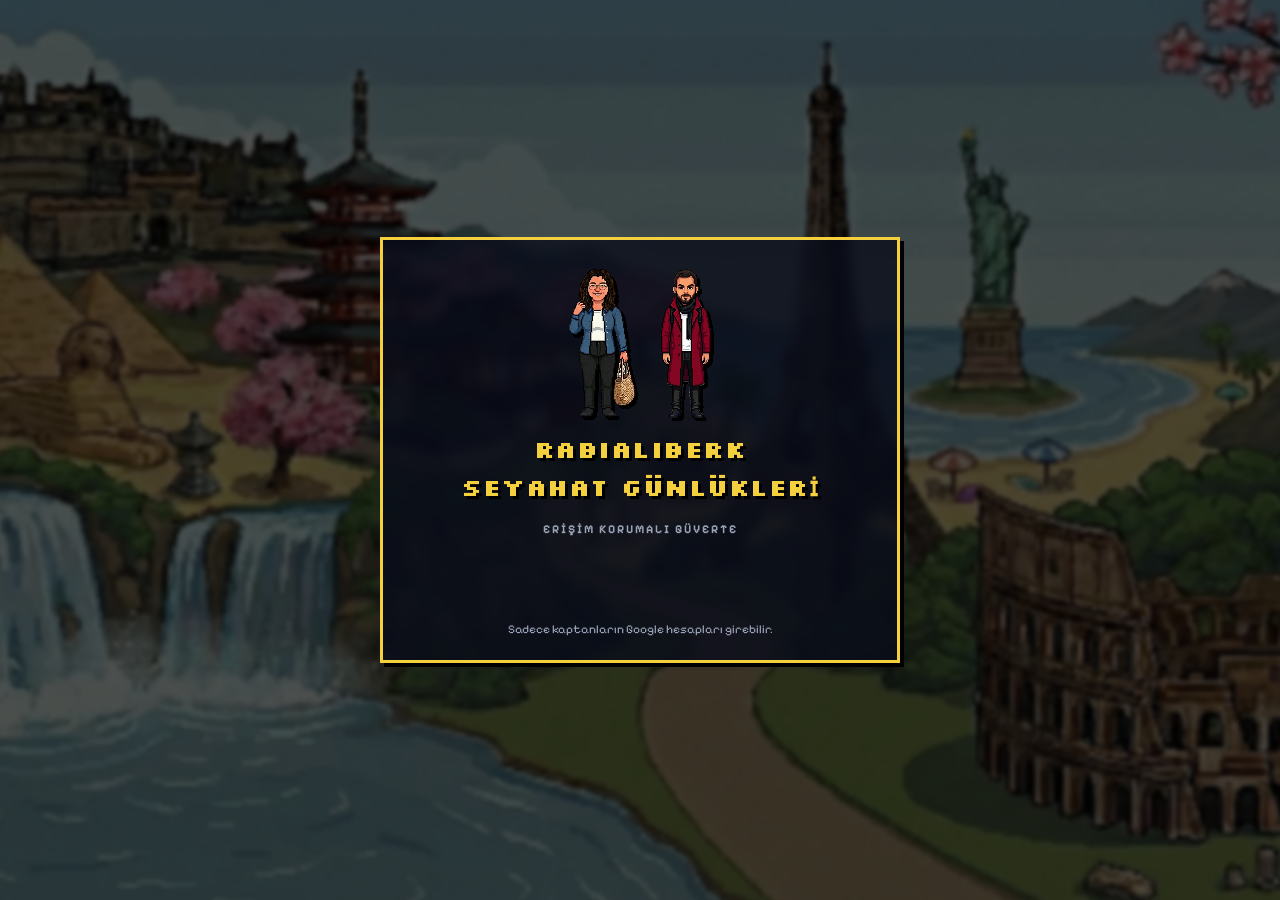
<file: index.html>
<!DOCTYPE html>
<html lang="tr">
<head>
  <meta charset="UTF-8">
  <meta name="viewport" content="width=device-width, initial-scale=1.0, viewport-fit=cover">
  <meta name="robots" content="noindex, nofollow">
  <meta name="theme-color" content="#0b1020">
  <title>Rabialiberk Seyahat Günlükleri</title>
  <link rel="icon" type="image/png" href="assets/img/favicon-64.png">
  <link rel="apple-touch-icon" href="assets/img/favicon.png">
  <link rel="preconnect" href="https://fonts.googleapis.com">
  <link rel="preconnect" href="https://fonts.gstatic.com" crossorigin>
  <link href="https://fonts.googleapis.com/css2?family=Press+Start+2P&family=Silkscreen:wght@400;700&family=Pixelify+Sans:wght@400;500;600;700&family=Courier+Prime:ital,wght@0,400;0,700;1,400&display=swap" rel="stylesheet">
  <link rel="stylesheet" href="styles/app.css?v=7">
</head>
<body>
  <div class="bg" aria-hidden="true"></div>
  <div id="app" class="app">
    <div class="boot">
      <div class="boot-title">RABIALIBERK<br>SEYAHAT GÜNLÜKLERİ</div>
      <div class="boot-sub blink">GÜVERTE HAZIRLANIYOR...</div>
    </div>
  </div>
  <div id="modal-root"></div>
  <div id="toast-root" class="toast-root" aria-live="polite"></div>
  <script type="module" src="src/main.js?v=7"></script>
</body>
</html>
</file>
<file: styles/app.css>
/* ==========================================================================
   Rabialiberk Seyahat Günlükleri — piksel ruhu, okunur gövde
   ========================================================================== */
:root {
  --bg: #0b1020;
  --panel: rgba(8, 12, 26, 0.78);
  --panel-solid: #121a30;
  --line: #2b3550;
  --gold: #f4d03f;
  --gold-dim: #b89a22;
  --text: #e9ecf5;
  --muted: #9aa3b8;
  --rabia: #2471a3;
  --ali: #c0392b;
  --both: #8e44ad;
  --ok: #27ae60;
  --danger: #c0392b;
  --parchment: #f3e5c9;
  --ink: #3b2a1a;
  /* Başlık fontu: Silkscreen (Türkçe karakter destekli) büyük başlıklarda; rakamlar Press Start 2P; geri kalan Pixelify Sans */
  --pix: 'Silkscreen', 'Pixelify Sans', monospace;
  --num: 'Press Start 2P', 'Silkscreen', monospace;   /* yalnızca rakamlar: Türkçe karakter sorunu yok */
  --ui: 'Pixelify Sans', 'Silkscreen', monospace;      /* arayüz: okunur piksel font */
  --body: 'Pixelify Sans', 'Silkscreen', monospace;    /* veri metinleri de piksel, biraz büyük punto */
  --diary: 'Courier Prime', 'Courier New', monospace;                /* yalnızca seyir defteri parşömeni */
  --shadow: 4px 4px 0 #000;
  --radius: 2px;
  --nav-h: 60px;
}
* { box-sizing: border-box; }
html { -webkit-text-size-adjust: 100%; }
body {
  margin: 0; background: var(--bg); color: var(--text);
  font-family: var(--body); font-size: 17px; line-height: 1.5;
  min-height: 100vh; overflow-x: hidden;
}
body.modal-open { overflow: hidden; }
.bg {
  position: fixed; inset: 0; z-index: -1;
  background: url('../assets/img/world_bg.webp') center / cover no-repeat;
  filter: brightness(0.32) saturate(0.85) blur(2px); transform: scale(1.04);
}
@media (max-width: 700px) { .bg { background-image: url('../assets/img/world_bg_small.webp'); } }
a { color: var(--gold); text-decoration: none; }
a:hover { text-decoration: underline; }
img { max-width: 100%; }
.sprite, .captain-sprite, .brand-icon, .me-avatar, .owner img, .entry-avatar, .pc-head img { image-rendering: pixelated; image-rendering: crisp-edges; }
.muted { color: var(--muted); }
.small { font-size: 0.85em; }
.hl { color: #ff6b6b; }
.blink { animation: blink 1.2s steps(2) infinite; }
@keyframes blink { to { opacity: 0.25; } }

/* --- tipografi --- */
.num { font-family: var(--num); letter-spacing: 0; }
.title { font-family: var(--pix); font-weight: 700; color: var(--gold); text-shadow: 3px 3px 0 #000; line-height: 1.6; font-size: 24px; margin: 0; letter-spacing: 0.5px; }
.title.small { font-size: 18px; }
.panel-title, .section-title, .side-sub, .side-kind, .tl-month-label, .year-sep { font-family: var(--ui); font-weight: 700; font-size: 14px; color: var(--gold); letter-spacing: 1.5px; text-transform: uppercase; }
.section-title { margin: 28px 0 12px; }
h2, h3 { font-family: var(--ui); font-weight: 600; }

/* --- panel --- */
.panel {
  background: var(--panel); border: 3px solid var(--line); box-shadow: var(--shadow);
  padding: 18px; backdrop-filter: blur(6px); position: relative;
}
.panel-title { margin: -4px 0 12px; }

/* --- butonlar --- */
.btn {
  font-family: var(--ui); font-weight: 600; font-size: 15px; letter-spacing: 0.3px;
  padding: 10px 16px; border: 2px solid #000; color: #fff; background: #34495e; cursor: pointer;
  box-shadow: 3px 3px 0 #000; transition: transform 0.08s, box-shadow 0.08s; text-decoration: none; display: inline-flex; align-items: center; gap: 6px; line-height: 1.2;
}
.btn:hover { filter: brightness(1.1); text-decoration: none; }
.btn:active { transform: translate(2px, 2px); box-shadow: 1px 1px 0 #000; }
.btn:disabled { opacity: 0.55; cursor: default; }
.btn-primary { background: var(--ok); }
.btn-gold { background: var(--gold); color: #1a1a1a; }
.btn-danger { background: var(--danger); }
.btn-ghost { background: rgba(255,255,255,0.06); border-color: var(--line); }
.btn-ghost.danger, .btn-icon.danger { color: #ff7b7b; }
.btn-icon { background: rgba(0,0,0,0.5); color: #fff; border: 2px solid var(--line); width: 38px; height: 38px; cursor: pointer; font-size: 17px; display: inline-grid; place-items: center; }
.btn-icon:hover { border-color: var(--gold); }
.btn-x { background: none; border: 0; color: var(--muted); font-size: 18px; cursor: pointer; padding: 4px 8px; }
.btn-x:hover { color: #fff; }
.chips { display: flex; gap: 6px; flex-wrap: wrap; }
.chip { font-family: var(--ui); font-size: 14px; padding: 6px 12px; background: rgba(0,0,0,0.45); border: 2px solid var(--line); color: var(--text); cursor: pointer; }
.chip.active { border-color: var(--gold); color: var(--gold); }

/* --- form --- */
.form { display: grid; gap: 14px; }
.field { display: grid; gap: 6px; }
.field-label { font-family: var(--ui); font-size: 14px; color: var(--muted); letter-spacing: 0.5px; text-transform: uppercase; }
.field-hint { font-size: 12px; color: var(--muted); }
input, select, textarea {
  width: 100%; font-family: var(--body); font-size: 17px; color: #fff; background: #1b2540; border: 2px solid var(--line); padding: 10px 12px; outline: none;
}
input:focus, select:focus, textarea:focus { border-color: var(--gold); }
input[type="date"], input[type="time"] { color-scheme: dark; }
textarea { resize: vertical; min-height: 120px; line-height: 1.5; }
.row { display: flex; gap: 8px; align-items: stretch; }
.row > input { flex: 1; }
.row-2 { display: grid; grid-template-columns: 1fr 1fr; gap: 12px; }
.from-to { display: grid; grid-template-columns: 1fr auto 1fr; gap: 8px; align-items: end; }
.btn-swap { padding: 10px 12px; }
@media (max-width: 560px) { .row-2, .from-to { grid-template-columns: 1fr; } .btn-swap { justify-self: center; } }

/* yer seçici */
.picker { position: relative; }
.picker.has-value .picker-input { border-color: var(--gold-dim); }
.picker-list { position: absolute; z-index: 30; left: 0; right: 0; top: calc(100% + 2px); background: var(--panel-solid); border: 2px solid var(--gold); box-shadow: var(--shadow); max-height: 280px; overflow-y: auto; }
.picker-item { display: flex; align-items: center; gap: 10px; width: 100%; text-align: left; background: none; border: 0; color: var(--text); padding: 9px 12px; cursor: pointer; font-family: var(--body); font-size: 15px; }
.picker-item:hover { background: rgba(244, 208, 63, 0.12); }
.picker-create { color: var(--gold); border-top: 1px dashed var(--line); font-family: var(--ui); }
.picker-name { flex: 1; }
.picker-parent { color: var(--muted); font-size: 13px; }
.kind { font-family: var(--ui); font-size: 11px; padding: 2px 6px; border: 1px solid var(--line); color: var(--muted); min-width: 44px; text-align: center; }
.kind-province { border-color: #f4d03f55; } .kind-country { border-color: #3498db55; } .kind-city { border-color: #9b59b655; } .kind-spot { border-color: #27ae6055; }
.geo-results { display: grid; gap: 4px; }
.geo-item { text-align: left; background: rgba(255,255,255,0.04); border: 1px solid var(--line); color: var(--text); padding: 8px 10px; cursor: pointer; font-family: var(--body); display: grid; }
.geo-item:hover { border-color: var(--gold); }
.geo-name { font-weight: 700; }
.geo-desc { font-size: 12px; color: var(--muted); }

/* --- toast / modal --- */
.toast-root { position: fixed; left: 50%; bottom: calc(var(--nav-h) + 16px); transform: translateX(-50%); display: grid; gap: 8px; z-index: 200; pointer-events: none; }
.toast { font-family: var(--ui); font-size: 15px; background: #000; color: #fff; border: 2px solid var(--gold); padding: 10px 16px; box-shadow: var(--shadow); opacity: 0; transform: translateY(8px); transition: 0.25s; }
.toast.show { opacity: 1; transform: none; }
.toast-ok { border-color: var(--ok); } .toast-err { border-color: var(--danger); }
.modal-overlay { position: fixed; inset: 0; background: rgba(0,0,0,0.7); z-index: 150; display: grid; place-items: center; padding: 16px; overflow-y: auto; }
.modal { width: 100%; max-width: 560px; background: var(--panel-solid); border: 3px solid var(--gold); box-shadow: 6px 6px 0 #000; max-height: calc(100vh - 32px); display: flex; flex-direction: column; }
.modal-wide { max-width: 860px; }
.modal-head { display: flex; justify-content: space-between; align-items: center; padding: 14px 18px; border-bottom: 2px solid var(--line); }
.modal-title { font-family: var(--ui); font-weight: 700; letter-spacing: 1.5px; font-size: 14px; color: var(--gold); }
.modal-body { padding: 18px; overflow-y: auto; }
.modal-actions { display: flex; justify-content: flex-end; gap: 8px; padding: 12px 18px; border-top: 2px solid var(--line); flex-wrap: wrap; }
.confirm-text { margin: 0; }

/* ==========================================================================
   Kabuk
   ========================================================================== */
.app { min-height: 100vh; }
.boot { min-height: 100vh; display: grid; place-content: center; text-align: center; gap: 18px; }
.boot-title { font-family: var(--pix); font-weight: 700; color: var(--gold); font-size: 22px; line-height: 1.8; text-shadow: 3px 3px 0 #000; }
.boot-sub { font-family: var(--ui); font-weight: 700; letter-spacing: 2px; font-size: 12px; color: var(--muted); }

.topbar { position: sticky; top: 0; z-index: 50; display: flex; align-items: center; gap: 16px; padding: 10px 18px; background: rgba(5, 8, 18, 0.9); border-bottom: 3px solid var(--gold); backdrop-filter: blur(8px); }
.brand { display: flex; align-items: center; gap: 10px; font-family: var(--pix); font-weight: 700; font-size: 14px; color: var(--gold); }
.brand:hover { text-decoration: none; }
.brand-icon { width: 28px; height: 28px; }
.nav { display: flex; gap: 4px; margin-left: auto; margin-right: auto; }
.nav-item { font-family: var(--ui); font-size: 15px; font-weight: 600; color: var(--text); padding: 8px 12px; border: 2px solid transparent; display: flex; align-items: center; gap: 6px; }
.nav-item:hover { text-decoration: none; border-color: var(--line); }
.nav-item.active { border-color: var(--gold); color: var(--gold); background: rgba(244,208,63,0.08); }
.me { display: flex; align-items: center; gap: 10px; }
.me-avatar { width: 36px; height: 36px; border-radius: 50%; border: 3px solid; object-fit: cover; background: #000; }
.badge { font-family: var(--ui); font-size: 12px; padding: 2px 8px; border: 2px solid; }
.badge-demo { color: #ff9f43; border-color: #ff9f43; }
.badge-plan { color: #7bed9f; border-color: #7bed9f; font-size: 10px; padding: 1px 6px; }
.planned .tl-card, .ticket.planned { border-style: dashed; opacity: 0.9; }
.upcoming { margin-top: 16px; }

.page { max-width: 1100px; margin: 0 auto; padding: 22px 18px 90px; overflow-x: clip; }
.panel, .tl-card, .ticket, .entry { min-width: 0; }
.page-head { display: flex; justify-content: space-between; align-items: center; gap: 12px; flex-wrap: wrap; margin-bottom: 16px; }
.toolbar { display: flex; gap: 12px; align-items: center; flex-wrap: wrap; margin-bottom: 12px; }
.search { max-width: 340px; }
.count { margin: 4px 0 10px; font-size: 13px; }

@media (max-width: 820px) {
  .topbar { padding: 8px 14px; backdrop-filter: none; } /* backdrop-filter, içindeki fixed nav'ın bağlamı olurdu */
  .nav { position: fixed; left: 0; right: 0; bottom: 0; margin: 0; background: rgba(5, 8, 18, 0.96); border-top: 3px solid var(--gold); padding: 6px 4px calc(6px + env(safe-area-inset-bottom)); justify-content: space-around; z-index: 60; }
  .nav-item { flex-direction: column; gap: 2px; font-size: 11px; padding: 4px 6px; border: 0; }
  .nav-item.active { background: none; color: var(--gold); }
  .nav-icon { font-size: 20px; }
  .page { padding: 16px 12px calc(var(--nav-h) + 24px); }
}
@media (min-width: 821px) { .toast-root { bottom: 24px; } }

/* ==========================================================================
   Giriş
   ========================================================================== */
.login { min-height: 100vh; display: grid; place-items: center; padding: 16px; }
.login-card { text-align: center; max-width: 520px; width: 100%; padding: 28px 24px 22px; border-color: var(--gold); }
.login-sprites { display: flex; justify-content: center; gap: 24px; align-items: flex-end; margin-bottom: 12px; }
.login-sprites .sprite { height: 150px; filter: drop-shadow(3px 3px 0 #000); }
.login-sub { font-family: var(--ui); font-weight: 700; letter-spacing: 2px; font-size: 12px; color: var(--muted); margin: 14px 0 20px; }
.login-msg { background: rgba(192, 57, 43, 0.2); border: 2px solid var(--danger); padding: 10px; margin-bottom: 16px; font-size: 14px; }
.gsi-button { display: flex; justify-content: center; min-height: 44px; }
.login-foot { margin-top: 18px; font-size: 12px; color: var(--muted); }
.demo-pick { display: flex; gap: 12px; justify-content: center; flex-wrap: wrap; }
.demo-pick img { width: 28px; height: 28px; border-radius: 50%; }

/* ==========================================================================
   Güverte
   ========================================================================== */
.hero { text-align: center; border-color: var(--gold); padding: 26px 18px 20px; }
.hero-sub { font-family: var(--ui); font-weight: 700; letter-spacing: 2px; font-size: 12px; color: var(--muted); margin: 18px 0 8px; }
.timer { font-family: var(--pix); line-height: 2; }
.timer-days { font-size: 40px; color: #fff; text-shadow: 3px 3px 0 #000; }
.timer-unit { font-family: var(--ui); font-weight: 700; font-size: 14px; color: var(--gold); margin-left: 8px; letter-spacing: 1px; }
.timer-small { font-family: var(--ui); font-weight: 600; font-size: 15px; color: var(--text); letter-spacing: 1px; }
.timer-small .num { font-size: 12px; }
.hero-since { font-size: 13px; color: var(--muted); margin-top: 6px; }
.captains { display: grid; grid-template-columns: 1fr 1fr; gap: 16px; margin-top: 16px; }
.captain { display: flex; gap: 16px; align-items: flex-end; border-color: var(--c); overflow: hidden; }
.captain-sprite { height: 150px; flex: none; filter: drop-shadow(3px 3px 0 #000); margin-bottom: -18px; }
.captain-info { flex: 1; padding-bottom: 6px; }
.captain-name { font-family: var(--pix); font-size: 15px; color: var(--c); filter: brightness(1.4); margin-bottom: 10px; }
.captain-where { font-size: 15px; margin-bottom: 10px; }
.captain-stats { display: flex; flex-wrap: wrap; gap: 6px 14px; font-size: 14px; color: var(--muted); }
.captain-stats b { color: #fff; font-size: 14px; }
.quick { margin-top: 16px; }
.quick-btns { display: flex; gap: 10px; flex-wrap: wrap; margin-bottom: 16px; }
.quick-stats { display: grid; grid-template-columns: repeat(4, 1fr); gap: 10px; }
.qs { background: rgba(255,255,255,0.04); border: 2px solid var(--line); padding: 10px; text-align: center; }
.qs b { display: block; font-family: var(--ui); font-weight: 700; font-size: 17px; color: var(--gold); line-height: 1.5; overflow-wrap: anywhere; }
.qs b .num { font-size: 15px; }
.qs span { font-size: 12px; color: var(--muted); }
.deck-latest { margin-top: 10px; }
@media (max-width: 700px) {
  .captains { grid-template-columns: 1fr; }
  .captain-sprite { height: 120px; }
  .quick-stats { grid-template-columns: repeat(2, 1fr); }
  .timer-days { font-size: 30px; }
  .timer-small { font-size: 13px; letter-spacing: 0; } .timer-small .num { font-size: 10px; }
  .qs b { font-size: 15px; } .qs b .num { font-size: 12px; }
  .captain-stats { font-size: 13px; } .captain-stats b { font-size: 11px; }
  .title { font-size: 20px; }
}

/* ==========================================================================
   Harita
   ========================================================================== */
.map-page { display: flex; flex-direction: column; gap: 12px; }
.map-head { display: flex; justify-content: space-between; align-items: center; flex-wrap: wrap; gap: 10px; }
.map-tabs { display: flex; gap: 6px; }
.tab { font-family: var(--ui); font-weight: 700; letter-spacing: 1px; font-size: 13px; padding: 10px 14px; background: rgba(0,0,0,0.5); border: 2px solid var(--line); color: var(--text); cursor: pointer; box-shadow: 3px 3px 0 #000; }
.tab.active { border-color: var(--gold); color: var(--gold); }
.legend { display: flex; gap: 14px; flex-wrap: wrap; font-size: 14px; color: var(--muted); }
.legend i { display: inline-block; width: 12px; height: 12px; margin-right: 6px; vertical-align: -1px; border: 1px solid #000; }
.legend-pin { background: var(--gold) !important; }
.map-wrap { display: grid; grid-template-columns: 1fr; gap: 12px; }
.map-wrap:has(.map-side:not([hidden])) { grid-template-columns: minmax(0, 1fr) 340px; }
.map-box { position: relative; height: min(68vh, 640px); border: 4px solid #fff; background: rgba(20, 30, 55, 0.55); box-shadow: 0 0 30px rgba(52,152,219,0.25), var(--shadow); overflow: hidden; touch-action: none; }
.map-box.kind-turkiye { height: auto; aspect-ratio: 792 / 420; min-height: 300px; max-height: min(68vh, 640px); }
.map-stage, .map-svg { width: 100%; height: 100%; display: block; }
.map-svg { cursor: grab; user-select: none; -webkit-user-select: none; }
.map-svg:active { cursor: grabbing; }
.map-layer path { stroke: #0b1020; stroke-width: calc(var(--stroke, 0.6) * 1px); transition: fill 0.25s; vector-effect: non-scaling-stroke; }
.map-layer path.painted { stroke: #e9ecf5; }
.map-layer path.active { stroke: var(--gold); stroke-width: 2.2px; filter: drop-shadow(0 0 4px var(--gold)); }
@media (hover: hover) { .map-layer path:hover { filter: brightness(1.25); stroke: #fff; } }
.pin { cursor: pointer; }
.pin-body { fill: var(--gold); stroke: #000; stroke-width: 1; }
.pin-dot { fill: #1a1a1a; }
.pin-stem { fill: #000; }
.pin-region .pin-body { fill: #fff; }
.pin:hover .pin-body { fill: #fff; }
.map-loading { position: absolute; inset: 0; display: grid; place-items: center; font-family: var(--ui); font-weight: 700; letter-spacing: 1px; font-size: 13px; color: var(--gold); }
.map-zoom { position: absolute; right: 10px; top: 10px; display: grid; gap: 6px; }
.map-hover { position: absolute; pointer-events: none; background: rgba(0,0,0,0.88); border: 2px solid var(--gold); padding: 8px 10px; font-size: 15px; max-width: 220px; line-height: 1.4; }
.map-side { background: var(--panel); border: 3px solid var(--gold); box-shadow: var(--shadow); padding: 16px; max-height: min(68vh, 640px); overflow-y: auto; }
.side-head { display: flex; justify-content: space-between; align-items: flex-start; gap: 8px; margin-bottom: 10px; }
.side-title { font-family: var(--ui); font-size: 24px; margin: 2px 0; color: #fff; }
.side-section { margin-top: 16px; }
.side-sub { margin-bottom: 8px; }
.side-empty { font-size: 14px; }
.side-entry { display: block; font-family: var(--diary); background: var(--parchment); color: var(--ink); padding: 10px 12px; margin-bottom: 8px; border-left: 4px solid var(--ali); box-shadow: 3px 3px 0 #000; }
.side-entry:hover { text-decoration: none; filter: brightness(1.03); }
.side-entry-head { display: flex; justify-content: space-between; align-items: center; font-size: 12px; margin-bottom: 4px; }
.side-entry-head .muted { color: #6d5a44; }
.side-entry-title { font-weight: 700; }
.side-entry-body { font-size: 13px; line-height: 1.4; white-space: pre-line; }
.side-actions { margin-top: 14px; }
@media (max-width: 820px) {
  .map-wrap:has(.map-side:not([hidden])) { grid-template-columns: 1fr; }
  .map-box { height: 52vh; }
  .map-side { max-height: none; }
}
.place-summary .stat-row { display: grid; grid-template-columns: 14px 1fr auto auto; gap: 10px; align-items: center; padding: 6px 0; border-bottom: 1px dashed var(--line); font-size: 15px; }
.stat-row.together { border-bottom: 0; }
.stat-val { font-family: var(--ui); font-weight: 700; font-size: 16px; text-align: right; }
.stat-val .num { font-size: 12px; }
.stat-sub { font-size: 12px; color: var(--muted); }
.dot { display: inline-block; width: 12px; height: 12px; border: 1px solid #000; flex: none; }
.stay-list { list-style: none; padding: 0; margin: 0; display: grid; gap: 6px; font-size: 15px; }
.stay-list li { display: flex; align-items: center; gap: 8px; }
.stay-list li b { margin-left: auto; font-family: var(--ui); white-space: nowrap; }
.stay-list li b .num { font-size: 11px; }
.plain-list { list-style: none; padding: 0; margin: 0; display: grid; gap: 6px; }
.plain-list li { display: flex; justify-content: space-between; gap: 8px; border-bottom: 1px dashed var(--line); padding: 4px 0; }

/* owner rozeti */
.owner { display: inline-flex; align-items: center; gap: 6px; font-family: var(--ui); font-size: 14px; font-weight: 600; color: var(--c, var(--text)); filter: brightness(1.35); }
.owner img { width: 22px; height: 22px; border-radius: 50%; border: 2px solid var(--c, #777); object-fit: cover; background: #000; }
.owner-both { color: var(--both); --c: var(--both); }
.owner-both img:nth-child(2) { margin-left: -10px; }
.owner.small { font-size: 12px; } .owner.small img { width: 18px; height: 18px; }

/* ==========================================================================
   Zaman çizelgesi
   ========================================================================== */
.filter-bar { display: grid; gap: 8px; }
.timeline { display: grid; gap: 22px; }
.tl-month { position: relative; display: grid; gap: 10px; }
.tl-month-label { padding: 6px 0 2px; position: sticky; top: 64px; background: linear-gradient(var(--bg), transparent); z-index: 2; }
.tl-item { display: grid; grid-template-columns: 36px 1fr; gap: 10px; }
.tl-rail { position: relative; }
.tl-rail::before { content: ''; position: absolute; left: 17px; top: -14px; bottom: -14px; width: 2px; background: var(--line); }
.tl-month .tl-item:first-of-type .tl-rail::before { top: 14px; }
.tl-dot { position: relative; z-index: 1; display: grid; place-items: center; width: 36px; height: 36px; background: var(--panel-solid); border: 2px solid var(--c, var(--line)); font-size: 16px; }
.tl-dot.entry { border-color: var(--gold); background: var(--parchment); }
.tl-dot.entry::after { content: '✍️'; }
.tl-card { padding: 12px 14px; border-left: 5px solid var(--c, var(--line)); cursor: pointer; }
.tl-card:hover { border-color: var(--c, var(--line)); filter: brightness(1.08); }
.tl-top { display: flex; justify-content: space-between; align-items: center; gap: 8px; font-size: 13px; color: var(--muted); }
.tl-route { font-family: var(--ui); font-size: 18px; font-weight: 600; margin: 6px 0 4px; }
.tl-route .arrow { color: var(--muted); }
.tl-meta { display: flex; gap: 14px; flex-wrap: wrap; font-size: 14px; color: var(--muted); }
.tl-stay { color: var(--gold); }
.tl-note { margin-top: 6px; font-size: 13px; }
.tl-entry .entry { margin: 0; }

/* ==========================================================================
   Biletler
   ========================================================================== */
.ticket-list { display: grid; gap: 10px; }
.year-sep { padding: 10px 0 4px; }
.ticket { display: grid; grid-template-columns: 74px 1fr auto; gap: 14px; align-items: center; padding: 12px 14px; border-left: 5px solid var(--c); }
.ticket-stub { display: grid; justify-items: center; gap: 2px; border-right: 2px dashed var(--line); padding-right: 12px; }
.ticket-icon { font-size: 22px; }
.ticket-date { font-family: var(--ui); font-weight: 700; font-size: 13px; color: var(--gold); text-transform: uppercase; white-space: nowrap; }
.ticket-date .num { font-size: 10px; }
.ticket-time { font-size: 12px; color: var(--muted); }
.ticket-route { font-family: var(--ui); font-size: 17px; font-weight: 600; }
.ticket-meta { display: flex; gap: 12px; flex-wrap: wrap; align-items: center; font-size: 14px; color: var(--muted); margin-top: 4px; }
.ticket-actions { display: flex; gap: 6px; }
.warn-panel { padding: 10px 14px; margin-bottom: 12px; border-color: #e67e22; }
.warn-panel summary { cursor: pointer; font-family: var(--ui); font-size: 15px; }
.warn-panel ul { margin: 10px 0 0; padding-left: 18px; font-size: 14px; display: grid; gap: 6px; }
@media (max-width: 640px) {
  .ticket { grid-template-columns: 60px 1fr; }
  .ticket-actions { grid-column: 1 / -1; justify-content: flex-end; }
}

/* ==========================================================================
   Seyir defteri (parşömen)
   ========================================================================== */
.diary-head { text-align: center; border-color: var(--gold); }
.diary-sub { font-family: var(--ui); font-weight: 700; letter-spacing: 2px; font-size: 12px; color: var(--muted); margin: 10px 0 16px; }
.diary-actions { display: flex; justify-content: center; align-items: center; gap: 14px; flex-wrap: wrap; }
.diary-list { display: grid; gap: 22px; margin-top: 20px; max-width: 760px; margin-left: auto; margin-right: auto; }
.diary-hint { font-size: 13px; text-align: center; }
.back { font-family: var(--ui); }
.entry {
  display: grid; grid-template-columns: 64px 1fr; gap: 14px; position: relative;
  background-color: var(--parchment); background-image: radial-gradient(#dccd9d 1px, transparent 1px); background-size: 10px 10px;
  color: var(--ink); padding: 16px 18px; box-shadow: 5px 5px 0 #000; border: 1px solid #d4c5a9; font-family: var(--diary);
}
.entry::before { content: ''; position: absolute; left: -5px; top: 10px; bottom: 10px; width: 5px; background: var(--c, var(--ali)); border-right: 1px solid #000; }
.entry.compact { padding: 12px 14px; grid-template-columns: 48px 1fr; }
.entry-side { text-align: center; }
.entry-avatar { width: 56px; height: 56px; border-radius: 50%; border: 3px solid; object-fit: cover; background: #000; }
.entry.compact .entry-avatar { width: 42px; height: 42px; }
.entry-author { font-family: var(--ui); font-weight: 700; font-size: 11px; margin-top: 6px; color: var(--ink); }
.entry-head { display: flex; justify-content: space-between; gap: 10px; flex-wrap: wrap; border-bottom: 1px dashed #a1887f; padding-bottom: 6px; margin-bottom: 8px; font-size: 13px; color: #5d4037; font-weight: 700; }
.entry-head a { color: #5d4037; text-decoration: underline dotted; }
.entry-title { margin: 0 0 6px; font-size: 18px; color: #2b1d10; }
.entry-body { white-space: pre-wrap; line-height: 1.55; color: #212121; font-size: 15.5px; }
.entry.compact .entry-body { font-size: 14px; max-height: 170px; overflow: hidden; -webkit-mask-image: linear-gradient(#000 70%, transparent); mask-image: linear-gradient(#000 70%, transparent); }
.entry-tools { display: flex; gap: 8px; flex-wrap: wrap; margin-top: 12px; }
.entry-tools .btn { font-size: 13px; padding: 6px 10px; color: var(--ink); border-color: #a1887f; background: rgba(255,255,255,0.35); box-shadow: 2px 2px 0 #6d5a44; }
.entry .photo-grid { margin-top: 12px; }
@media (max-width: 520px) { .entry, .entry.compact { grid-template-columns: 1fr; } .entry-side { display: flex; align-items: center; gap: 10px; text-align: left; } .entry-author { margin: 0; } .entry-head { font-size: 12px; } }

/* fotoğraflar */
.photo-grid { display: grid; grid-template-columns: repeat(auto-fill, minmax(110px, 1fr)); gap: 8px; }
.photo-tile { position: relative; aspect-ratio: 1; border: 2px solid #000; background: #0b1020; padding: 0; cursor: pointer; overflow: hidden; box-shadow: 3px 3px 0 #000; }
.photo-tile img { width: 100%; height: 100%; object-fit: cover; display: block; }
.photo-cap { position: absolute; left: 0; right: 0; bottom: 0; background: rgba(0,0,0,0.6); color: #fff; font-size: 11px; padding: 3px 6px; text-align: left; white-space: nowrap; overflow: hidden; text-overflow: ellipsis; }
.photo-img.loading { background: repeating-linear-gradient(45deg, #1b2540 0 8px, #15203a 8px 16px); min-height: 60px; animation: shimmer 1s linear infinite; }
.photo-img.broken { background: #3a1f1f; }
@keyframes shimmer { to { background-position: 32px 0; } }
.lightbox { display: grid; grid-template-columns: 44px 1fr 44px; gap: 8px; align-items: center; }
.lb-img { display: grid; place-items: center; min-height: 240px; max-height: 70vh; }
.lb-img img { max-height: 70vh; max-width: 100%; object-fit: contain; border: 3px solid #000; box-shadow: var(--shadow); }
.lb-nav { background: none; border: 2px solid var(--line); color: #fff; font-size: 28px; height: 60px; cursor: pointer; }
.lb-foot { grid-column: 1 / -1; display: flex; gap: 12px; align-items: center; flex-wrap: wrap; justify-content: space-between; }
.lb-count { color: var(--muted); }
.lb-count .num { font-size: 10px; }
.lb-cap { flex: 1; }
.lb-tools { display: flex; gap: 8px; }
.upload { display: inline-flex; }

/* ==========================================================================
   İstatistik
   ========================================================================== */
.stats-people { display: grid; grid-template-columns: 1fr 1fr; gap: 16px; }
.person-card { border-color: var(--c); }
.pc-head { display: flex; align-items: center; gap: 12px; margin-bottom: 14px; }
.pc-head img { width: 48px; height: 48px; border-radius: 50%; border: 3px solid var(--c); background: #000; }
.pc-name { font-family: var(--pix); font-size: 15px; color: var(--c); filter: brightness(1.4); }
.pc-grid { display: grid; grid-template-columns: repeat(auto-fit, minmax(100px, 1fr)); gap: 8px; }
.tile { background: rgba(255,255,255,0.04); border: 2px solid var(--line); padding: 10px; text-align: center; }
.tile b { display: block; font-family: var(--ui); font-weight: 700; font-size: 17px; color: #fff; line-height: 1.5; overflow-wrap: anywhere; }
.tile b .num { font-size: 14px; }
.tile span { font-size: 12px; color: var(--muted); }
.pc-modes { display: flex; flex-wrap: wrap; gap: 6px; margin-top: 12px; }
.mode-pill { font-size: 13px; border: 1px solid var(--line); padding: 3px 8px; color: var(--muted); }
.stats-grid { display: grid; grid-template-columns: 1.2fr 1fr; gap: 16px; margin-top: 16px; }
.stats-col { display: grid; gap: 16px; align-content: start; }
.bar-row { display: grid; grid-template-columns: 120px 1fr 90px; gap: 10px; align-items: center; margin-bottom: 8px; font-size: 14px; }
.bar-label a { color: var(--text); }
.bar-track { display: flex; height: 16px; background: rgba(255,255,255,0.05); border: 1px solid #000; }
.bar-seg { height: 100%; min-width: 0; }
.bar-val { text-align: right; font-size: 14px; white-space: nowrap; }
.bar-val .num { font-size: 10px; }
.big-stat b { display: block; font-family: var(--ui); font-weight: 700; font-size: 24px; color: var(--gold); line-height: 1.5; }
.big-stat b .num { font-size: 20px; }
.big-stat span { color: var(--muted); font-size: 13px; }
.big-stat { margin-bottom: 10px; }
.years { display: flex; gap: 10px; flex-wrap: wrap; }
.year-card { background: rgba(255,255,255,0.04); border: 2px solid var(--line); padding: 10px 14px; min-width: 110px; }
.year-card b .num, .plain-list li b .num { font-size: 11px; }
.plain-list li b { white-space: nowrap; }
.year-num { font-size: 12px; color: var(--gold); margin-bottom: 6px; }
.coverage { display: grid; gap: 12px; }
.cov-num b { font-size: 16px; color: #fff; }
.cov-num span { color: var(--muted); font-size: 13px; }
.cov-track { height: 12px; background: rgba(255,255,255,0.06); border: 1px solid #000; margin-top: 4px; }
.cov-fill { height: 100%; background: var(--both); }
@media (max-width: 820px) { .stats-people, .stats-grid { grid-template-columns: 1fr; } .bar-row { grid-template-columns: 90px 1fr 70px; } .tile b .num { font-size: 12px; } .big-stat b .num { font-size: 16px; } .bar-val { font-size: 12px; } .bar-val .num { font-size: 9px; } }

/* ==========================================================================
   Yer sayfası
   ========================================================================== */
.place-page { display: grid; gap: 16px; }
.place-head { display: flex; justify-content: space-between; gap: 14px; flex-wrap: wrap; align-items: flex-start; }
.place-actions { display: flex; gap: 8px; flex-wrap: wrap; }
.crumbs { font-size: 13px; color: var(--muted); margin-top: 4px; }
.place-grid { display: grid; grid-template-columns: repeat(auto-fit, minmax(280px, 1fr)); gap: 16px; }
.place-entries { display: grid; gap: 18px; max-width: 760px; }
.error-panel pre { white-space: pre-wrap; font-size: 12px; color: #ff9f9f; }
</file>
